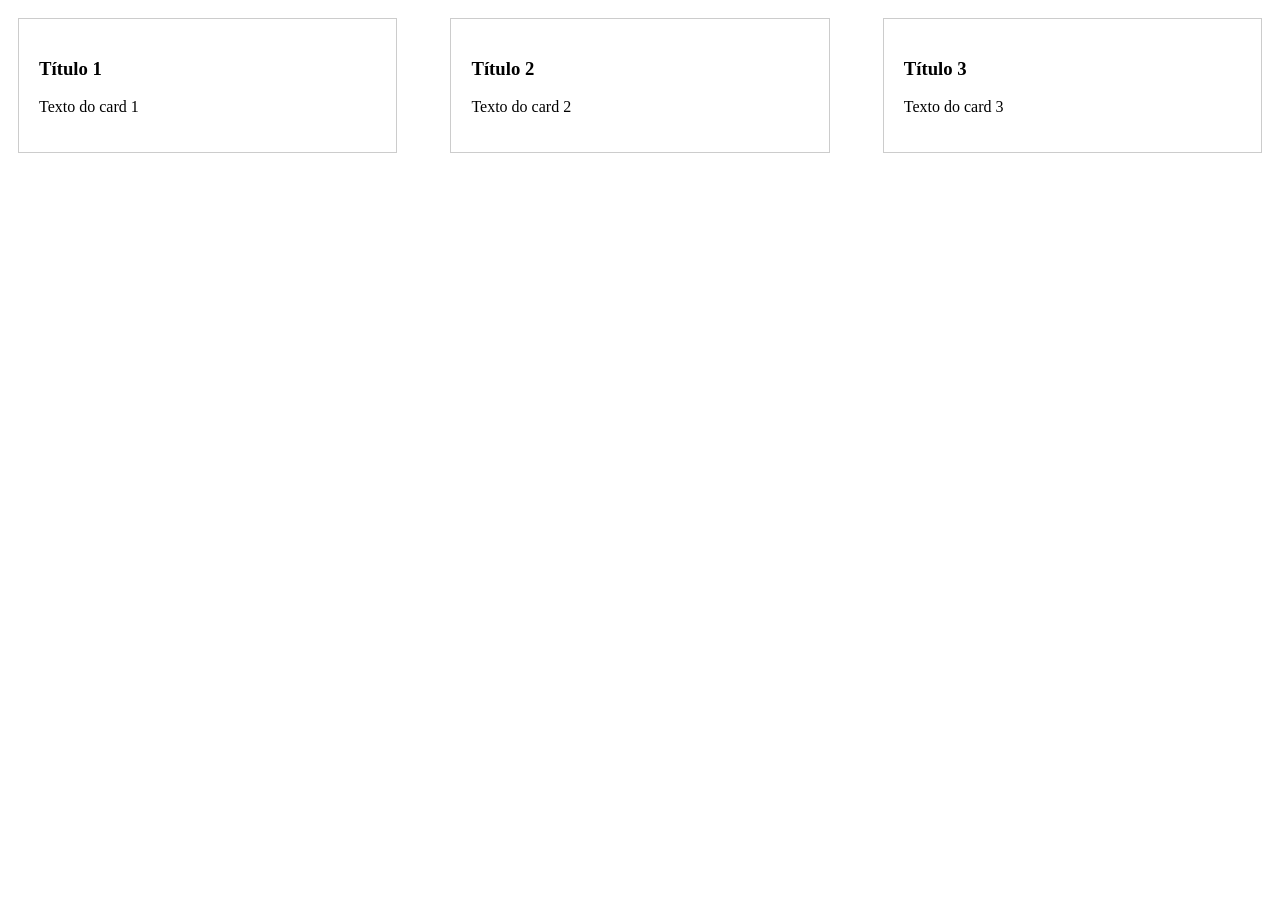
<file: exe10.html>
<!DOCTYPE html>
<html lang="pt-BR">
<head>
<meta charset="UTF-8">
<title>3 Cards</title>
<style>
  .container {
    display: flex;
    justify-content: space-between;
  }

  .card {
    width: 30%;
    padding: 20px;
    margin: 10px;
    background-color: #fff;
    border: 1px solid #ccc;
    box-sizing: border-box; /* ESSENCIAL */
  }
</style>
</head>
<body>

<div class="container">
  <div class="card">
    <h3>Título 1</h3>
    <p>Texto do card 1</p>
  </div>

  <div class="card">
    <h3>Título 2</h3>
    <p>Texto do card 2</p>
  </div>

  <div class="card">
    <h3>Título 3</h3>
    <p>Texto do card 3</p>
  </div>
</div>

</body>
</html>
</file>
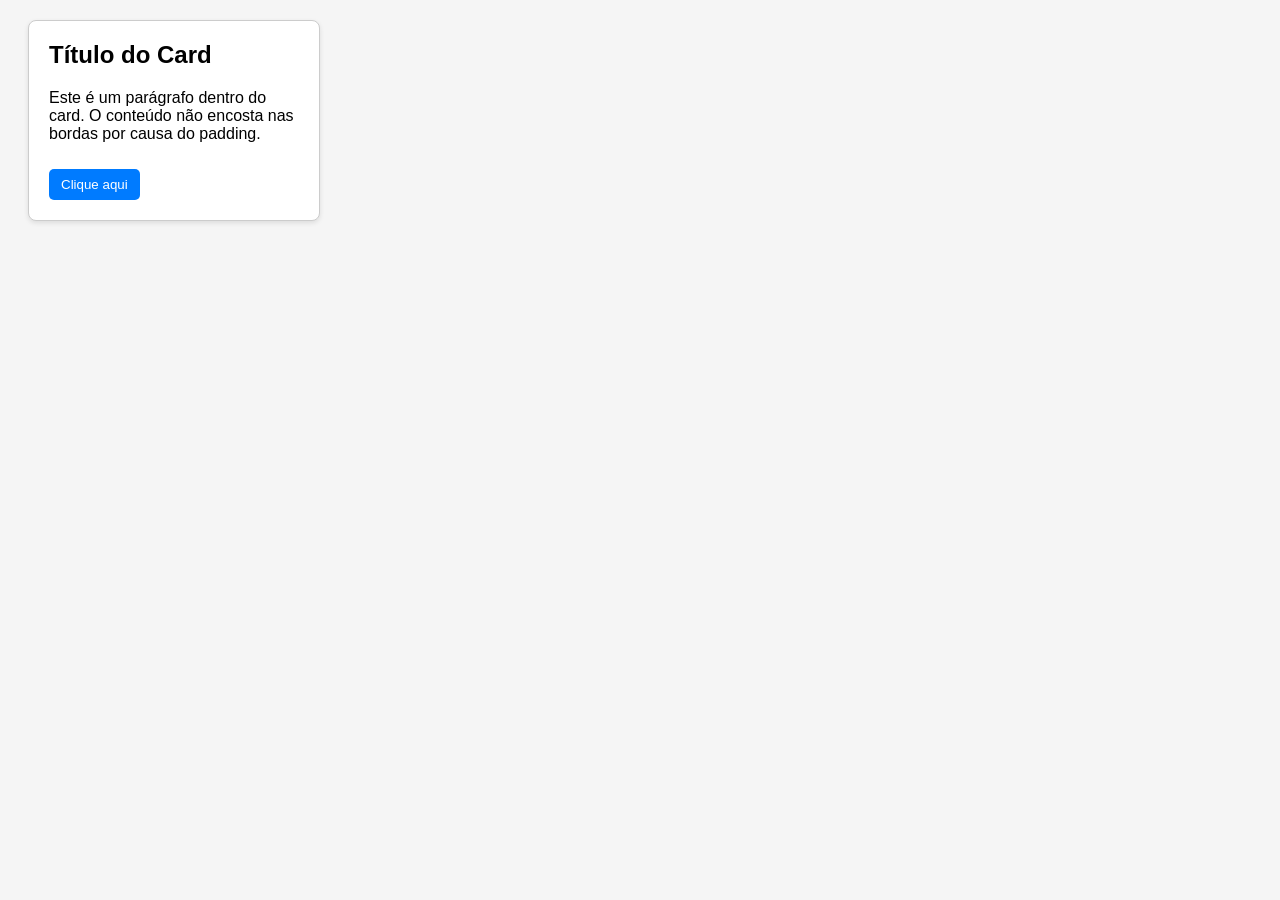
<file: exe8.html>
<!DOCTYPE html>
<html lang="pt-br">
<head>
  <meta charset="UTF-8">
  <title>Card</title>
  <style>
    .card {
      width: 250px;
      padding: 20px;
      margin: 20px;
      background-color: white;
      border: 1px solid #ccc;
      border-radius: 8px;
      box-shadow: 0 2px 5px rgba(0,0,0,0.1);
      font-family: Arial, sans-serif;
    }

    .card h2 {
      margin-top: 0;
    }

    .card button {
      margin-top: 10px;
      padding: 8px 12px;
      border: none;
      background-color: #007BFF;
      color: white;
      border-radius: 5px;
      cursor: pointer;
    }

    .card button:hover {
      background-color: #0056b3;
    }

    body {
      background-color: #f5f5f5;
    }
  </style>
</head>
<body>

  <div class="card">
    <h2>Título do Card</h2>
    <p>Este é um parágrafo dentro do card. O conteúdo não encosta nas bordas por causa do padding.</p>
    <button>Clique aqui</button>
  </div>

</body>
</html>
</file>
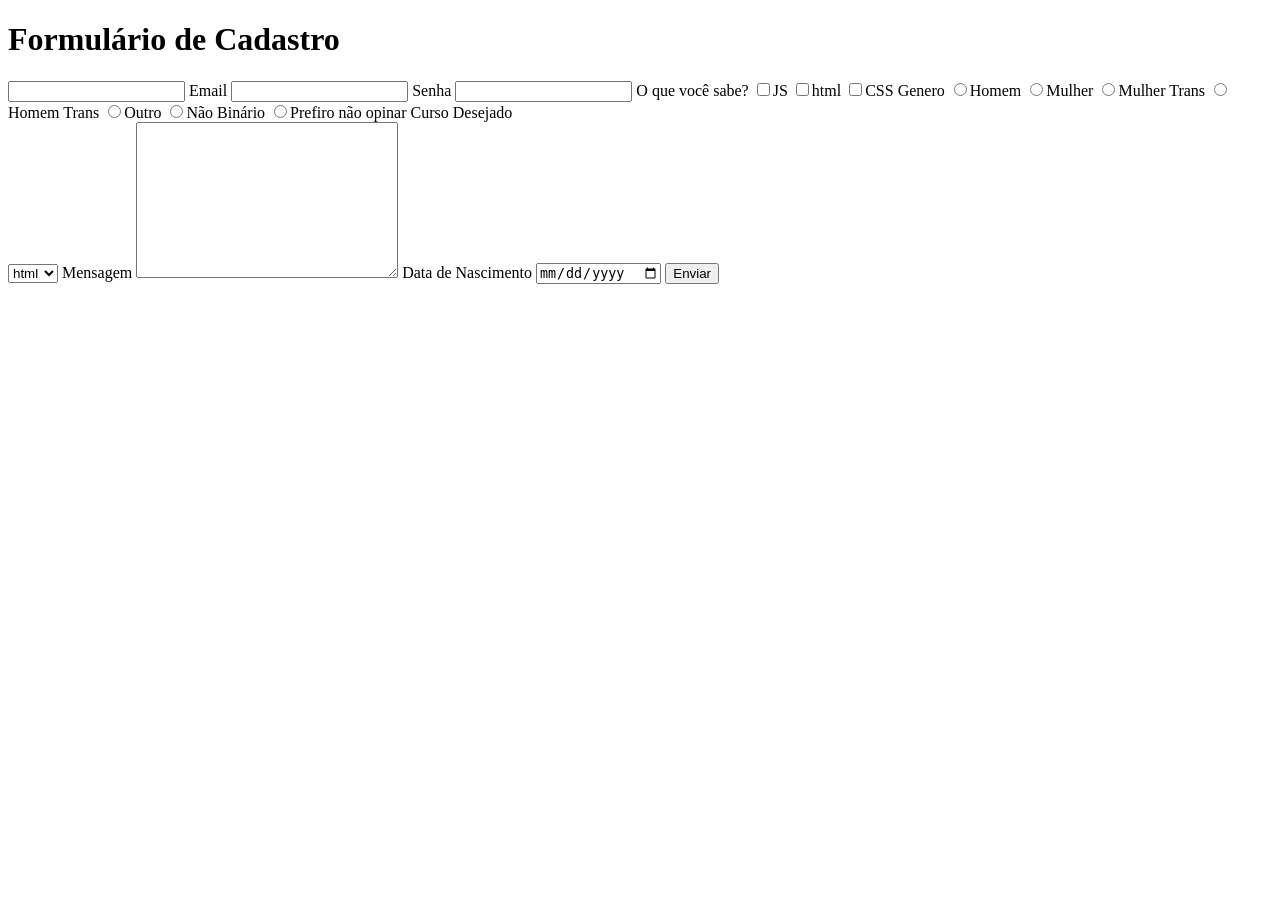
<file: form.html>
<!DOCTYPE html>
<html lang="pt-br">
<head>
    <meta charset="UTF-8">
    <meta name="viewport" content="width=device-width, initial-scale=1.0">
    <title>Formulário</title>
</head>
<body>
    <!-- tag para formulários -->
    <form action="">
         <h1>Formulário de Cadastro</h1>
         <label for="nome"></label><!-- Dá um título para o campo abaixo-->
         <input type="text" name="nome" id=""><!-- Input é o campo onde vamos escrever algo -->

         <label for="email">Email</label>
         <input type="email" name="email" id="">

         <label for="senha">Senha</label>
         <input type="password" name="senha" id="">

         <label for="escolhas">O que você sabe?</label>
         <input type="checkbox" name="escolhas" value="JS" id="">JS
         <input type="checkbox" name="escolhas" value="html" id="">html
         <input type="checkbox" name="escolhas" value="CSS" id="">CSS

         <label for="genero">Genero</label>
          <input type="radio" name="genero" value="Homem" id="">Homem
          <input type="radio" name="genero" value="Mulher" id="">Mulher
          <input type="radio" name="genero" value="Mulher Trans" id="">Mulher Trans
          <input type="radio" name="genero" value="Homem Trans" id="">Homem Trans
          <input type="radio" name="genero" value="Outro" id="">Outro
          <input type="radio" name="genero" value="Não binário" id="">Não Binário
          <input type="radio" name="genero" value="Prefiro não opinar" id="">Prefiro não opinar

          <!-- Select (lista suspensa) -->
           <label for="curso">Curso Desejado</label><br>
           <select name="curso" id="">
                <option value="html">html</option>
                <option value="js">JS</option>
                <option value="css">CSS</option>
           </select>

              <!-- Textarea -->           
           <label for="mensagem">Mensagem</label>
           <textarea name="mensagem" id="" cols="30" rows="10"></textarea>

           <label for="nascimento">Data de Nascimento</label>
           <input type="date" name="nascimento" id="">
            
            <!-- Botão de envio -->
             <button type="submit">Enviar</button>         
    </form>

</body>
</html>
</file>
